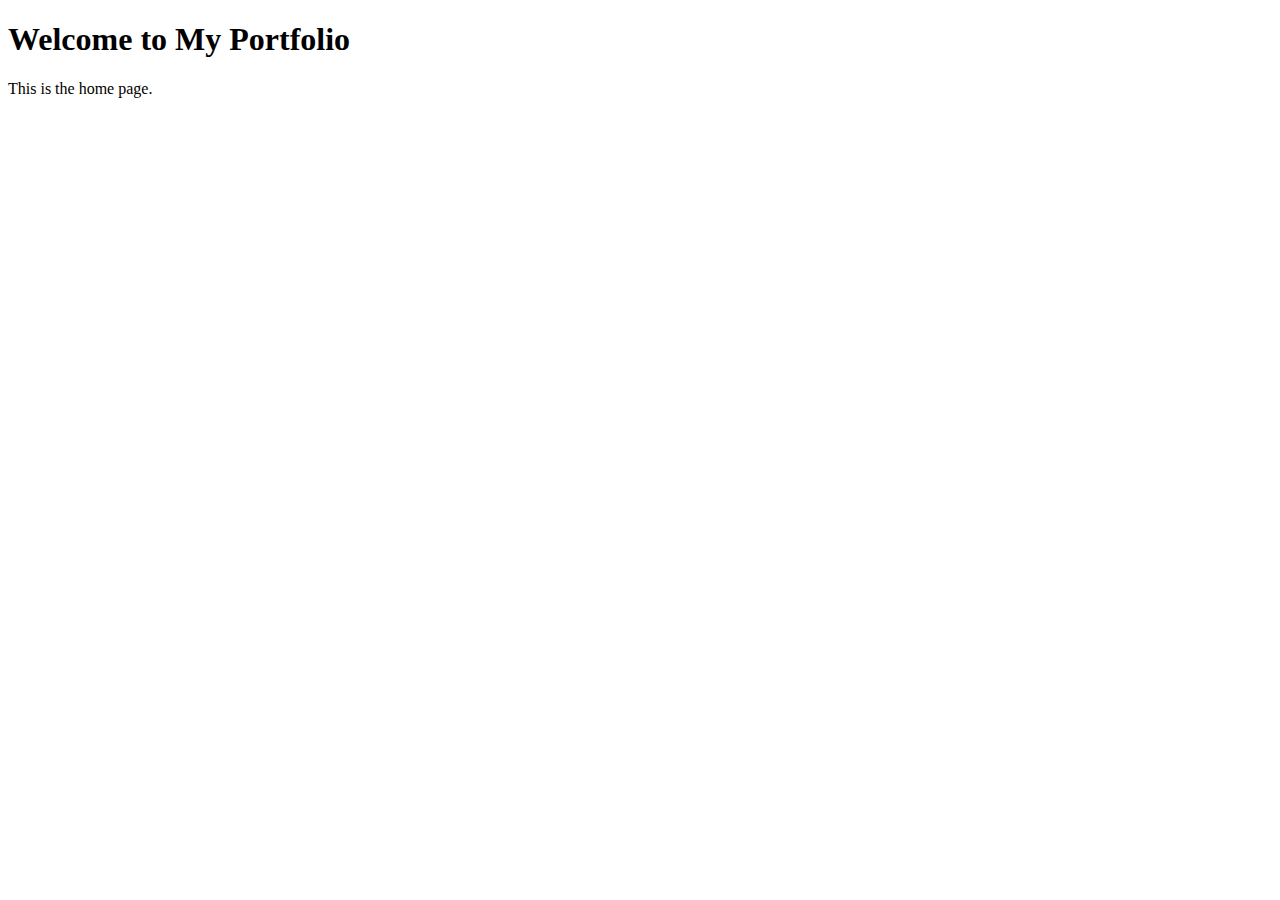
<file: templates/index.html>
<!DOCTYPE html>
<html lang="en">
  <head>
    <meta charset="UTF-8" />
    <meta name="viewport" content="width=device-width, initial-scale=1.0" />
    <title>My Portfolio</title>
  </head>
  <body>
    <h1>Welcome to My Portfolio</h1>
    <p>This is the home page.</p>
  </body>
</html>
</file>
